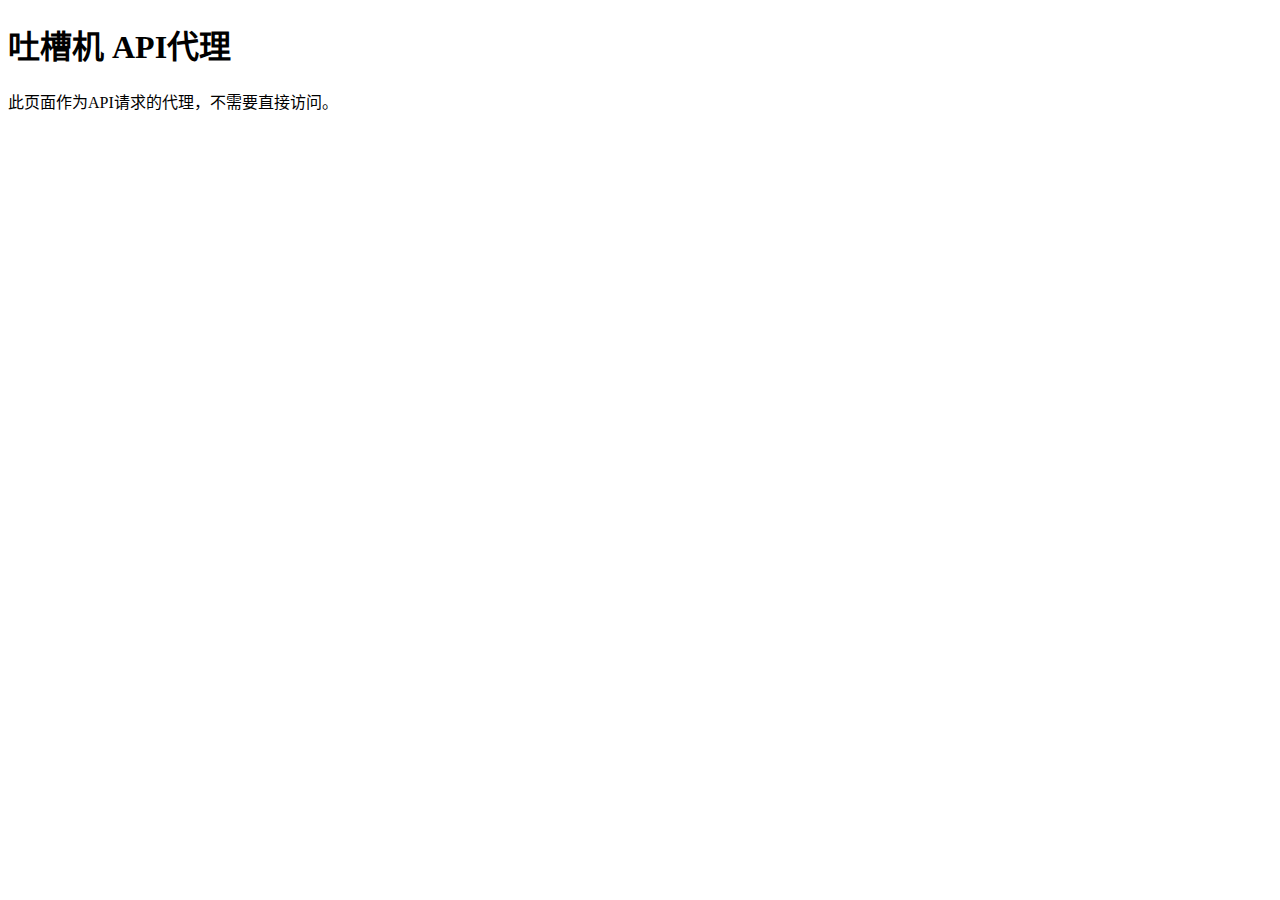
<file: proxy.html>
<!DOCTYPE html>
<html lang="zh-CN">
<head>
    <meta charset="UTF-8">
    <meta name="viewport" content="width=device-width, initial-scale=1.0">
    <title>吐槽机 API代理</title>
    <script>
        // 这个页面作为API请求的代理
        // 实际使用时，应该使用真正的后端服务
        window.addEventListener('message', async function(event) {
            // 验证消息来源
            if (event.origin !== window.location.origin && 
                event.origin !== 'https://qiriz.github.io') {
                console.error('未知来源的消息:', event.origin);
                return;
            }
            
            try {
                // 处理API请求
                if (event.data && event.data.type === 'api_request') {
                    console.log('收到API请求');
                    
                    const { endpoint, apiKey, data } = event.data.payload;
                    
                    // 发送API请求
                    const response = await fetch(endpoint, {
                        method: 'POST',
                        headers: {
                            'Content-Type': 'application/json',
                            'Authorization': `Bearer ${apiKey}`
                        },
                        body: JSON.stringify(data)
                    });
                    
                    // 检查响应
                    if (!response.ok) {
                        const errorText = await response.text();
                        throw new Error(`API错误 (${response.status}): ${errorText}`);
                    }
                    
                    // 解析响应数据
                    const responseData = await response.json();
                    
                    // 发送回主页面
                    event.source.postMessage({
                        type: 'api_response',
                        id: event.data.id,
                        success: true,
                        data: responseData
                    }, event.origin);
                }
            } catch (error) {
                console.error('处理API请求出错:', error);
                
                // 发送错误回主页面
                event.source.postMessage({
                    type: 'api_response',
                    id: event.data.id,
                    success: false,
                    error: error.message
                }, event.origin);
            }
        });
        
        // 页面加载完成
        window.addEventListener('load', function() {
            console.log('API代理已准备就绪');
            
            // 通知父窗口代理已准备就绪
            if (window.parent && window.parent !== window) {
                window.parent.postMessage({
                    type: 'proxy_ready'
                }, '*');
            }
        });
    </script>
</head>
<body>
    <h1>吐槽机 API代理</h1>
    <p>此页面作为API请求的代理，不需要直接访问。</p>
</body>
</html>
</file>
